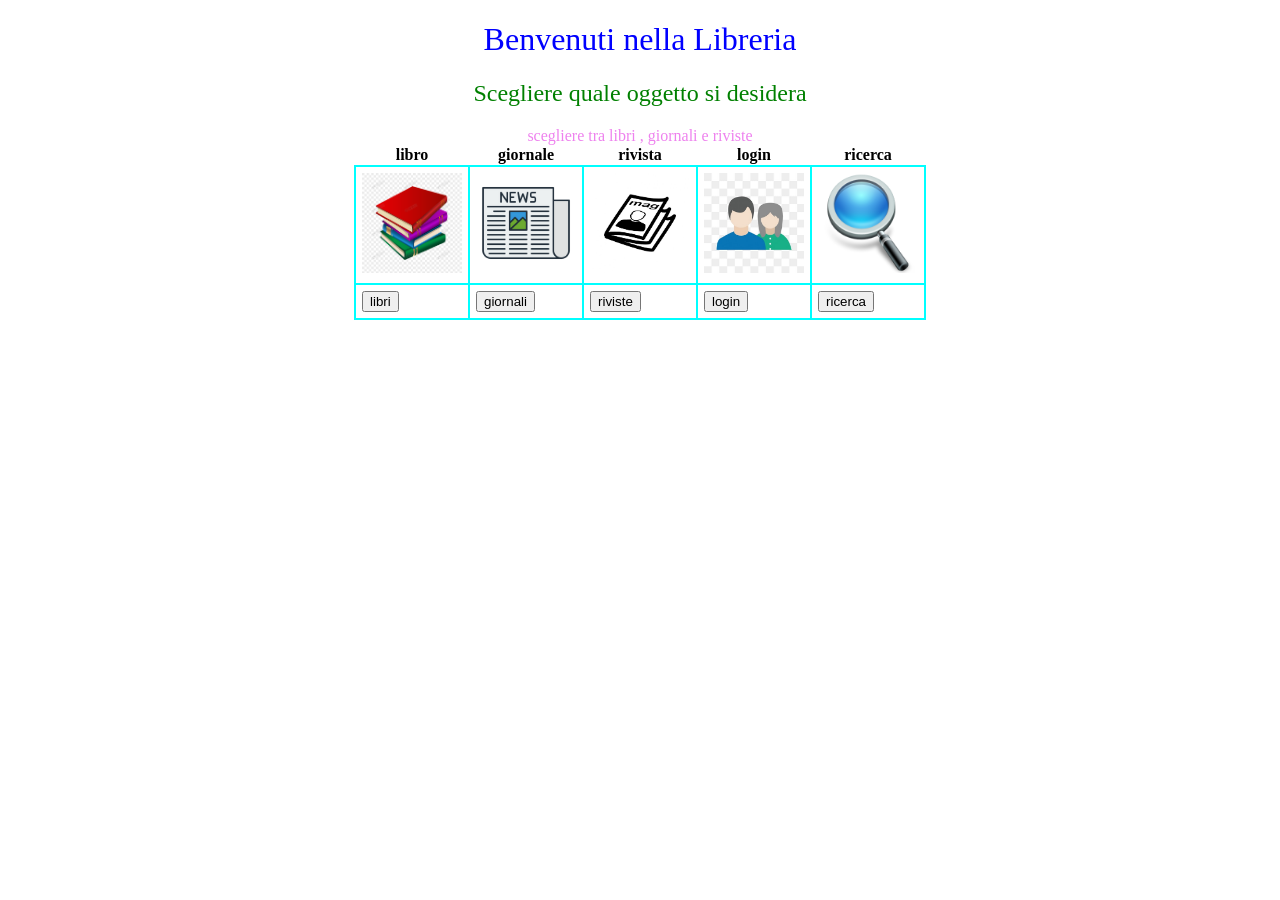
<file: LibreriaWeb/src/main/webapp/index.html>
<!DOCTYPE html>
<html lang="it">
<head>
<title>Benvenuti nella Libreria online</title>
<meta charset="ISO-8859-1">
<link href="css//CssFile.css" rel="stylesheet" type="text/css">
</head>
<body>
<h1>  Benvenuti nella Libreria </h1>

<h2>
Scegliere quale oggetto si desidera
</h2>



<form action="InizioServlet" method="post">
<table>
<caption>
scegliere tra libri , giornali e riviste
</caption>
<tr>
<th scope="col">
libro
</th>
<th>
giornale
</th>
<th>
rivista
</th>
<th>
login
</th>
<th>
ricerca
</th>
</tr>
<tr>
<td>
<img alt="source not found" src="immagini/libro.png_860.png" width=100  height=100 >
</td>
<td>
<img alt="source not found" src="immagini/newspaper-284-542534.png" width=100  height=100 >
</td>
<td>
<img alt="source not found" src="immagini/una-rivista_318-1607.jpg" width=100  height=100 >
</td>
<td>
<img alt="source not found" src="immagini\vector-users-icon-png_302626.jpg" width=100  height=100 >
</td>
<td>
<img alt="source not found" src="immagini\Search-icon-13.png" width=100  height=100 >
</td>
</tr>
<tr>
<td>
<input type="submit" name="buttonL" id="buttonL" value="libri">
</td>
<td>
<input type="submit" name="buttonG" id="buttonG" value="giornali">
</td>
<td>
<input type="submit" name="buttonR" id="buttonR" value="riviste">
</td>
<td>
<input type="submit" name="buttonLogin" id="buttonLogin" value="login">
</td>
<td>
<input type="submit" name="buttonRic" id="buttonRic" value="ricerca">
</td>
</tr>
</table>
</form>


</body>
</html>
</file>
<file: LibreriaWeb/src/main/webapp/css/CssFile.css>
@charset "ISO-8859-1";
h1{
	font-weight : 500;
	color:blue;
	text-align:center;
}

h2{
	color:green;
	font-weight:500;
	text-align:center;
	
}


table
{
	   border-collapse: collapse;
	   border-spacing: 8px 2px;
	   margin-left: auto; 
	   margin-right: auto;
	   table-layout:auto;
	  

}
 td {
    border: 2px solid cyan;
    padding : 6px;
}

caption{
	color:violet;
}

h3{
	text-align:center;
	font-weight : 500;
	color:black;
	
}
</file>
